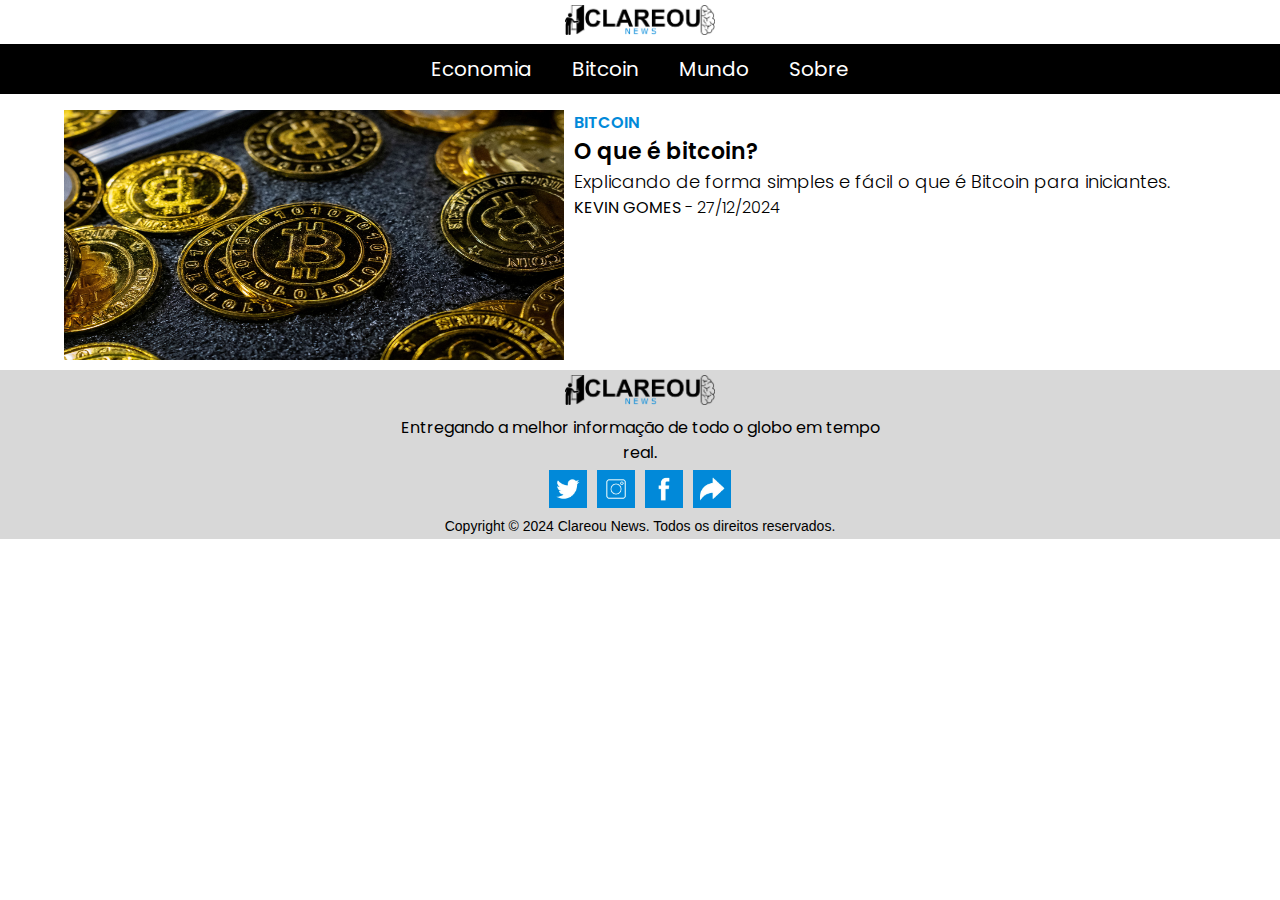
<file: bitcoin/bitcoin.html>
<!DOCTYPE html>
<html lang="pt-br">
<head>
    <meta charset="UTF-8">
    <meta name="viewport" content="width=device-width, initial-scale=1.0">
    <link rel="shortcut icon" href="Logos/clareou-bitcoin.png" type="image/x-icon">
    <link rel="stylesheet" href="bitcoin.css">
    <title>Clareou News - Bitcoin</title>
</head>
<body>
    <div class="container">
        <header>
            <div class="logo"><a href="https://devgomes2022.github.io/ClareouNews/"><img src="Logos/clareouPRETOescritoAZULNEWS.png" alt=""></a></div>
            <div class="menu">
                <ul>
                    <li><a href="https://devgomes2022.github.io/ClareouNews/economia/economia.html">Economia</a></li>
                    <li><a href="https://devgomes2022.github.io/ClareouNews/bitcoin/bitcoin.html">Bitcoin</a></li>
                    <!--<li><a href="https://devgomes2022.github.io/ClareouNews/politica/politica.html">Política</a></li>-->
                    <li><a href="https://devgomes2022.github.io/ClareouNews/mundo/mundo.html">Mundo</a></li>
                    <li><a href="https://devgomes2022.github.io/ClareouNews/sobre/sobre.html">Sobre</a></li>
                </ul>
            </div>
        </header>
        <div class="bitcoin">
            <ul>
                <li><a href="https://devgomes2022.github.io/ClareouNews/bitcoin/oqueebitcoin.html" target="_blank">
                    <img src="oqueebitcoin/bitcoin.jpg" alt="">
                        <div>
                            <p>BITCOIN</p>
                            <h1>O que é bitcoin?</h1>
                            <h2>Explicando de forma simples e fácil o que é Bitcoin para iniciantes.</h2>
                            <h3><strong>KEVIN GOMES</strong> - 27/12/2024</h3>
                        </div>
                </a>
                </li>
            </ul>
        </div>
        <footer>
            <a href="inicio"><img src="Logos/clareouPRETOescritoAZULNEWS.png" alt=""></a>
            <h1>Entregando a melhor informação de todo o globo em tempo real.</h1>
            <ul>
                <li><a href=""><img src="LogoCOMPARTILHAR/twitter.png" alt=""></a></li>
                <li><a href=""><img src="LogoCOMPARTILHAR/instagram.png" alt=""></a></li>
                <li><a href=""><img src="LogoCOMPARTILHAR/facebook.png" alt=""></a></li>
                <li><a href=""><img src="LogoCOMPARTILHAR/compartilhar.png" alt=""></a></li>
            </ul>
            <p>Copyright © 2024 Clareou News. Todos os direitos reservados.</p>
        </footer>
    </div>
</body>
</html>
</file>
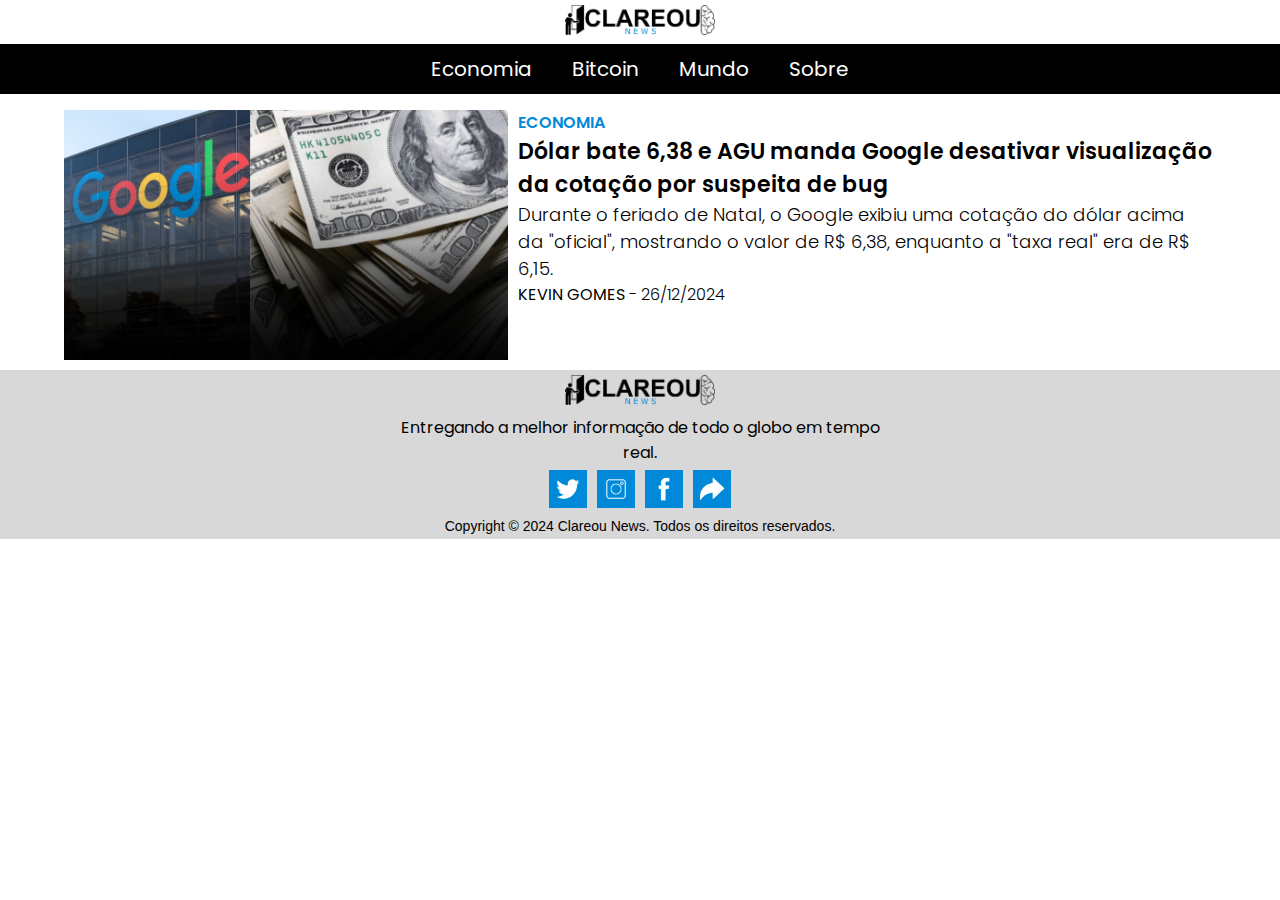
<file: economia/economia.html>
<!DOCTYPE html>
<html lang="pt-br">
<head>
    <meta charset="UTF-8">
    <meta name="viewport" content="width=device-width, initial-scale=1.0">
    <link rel="shortcut icon" href="Logos/clareou-economia.png" type="image/x-icon">
    <link rel="stylesheet" href="economia.css">
    <title>Clareou News - Economia</title>
</head>
<body>
    <div class="container">
        <header>
            <div class="logo"><a href="https://devgomes2022.github.io/ClareouNews/"><img src="Logos/clareouPRETOescritoAZULNEWS.png" alt=""></a></div>
            <div class="menu">
                <ul>
                    <li><a href="https://devgomes2022.github.io/ClareouNews/economia/economia.html">Economia</a></li>
                    <li><a href="https://devgomes2022.github.io/ClareouNews/bitcoin/bitcoin.html">Bitcoin</a></li>
                    <!--<li><a href="https://devgomes2022.github.io/ClareouNews/politica/politica.html">Política</a></li>-->
                    <li><a href="https://devgomes2022.github.io/ClareouNews/mundo/mundo.html">Mundo</a></li>
                    <li><a href="https://devgomes2022.github.io/ClareouNews/sobre/sobre.html">Sobre</a></li>
                </ul>
            </div>
        </header>
        <div class="economia">
            <ul>
                <li><a href="https://devgomes2022.github.io/ClareouNews/economia/googledesativacotdolar.html" target="_blank">
                    <img src="fotosteste/dolargoogle.png" alt="">
                        <div>
                            <p>ECONOMIA</p>
                            <h1>Dólar bate 6,38 e AGU manda Google desativar visualização da cotação por suspeita de bug</h1>
                            <h2>Durante o feriado de Natal, o Google exibiu uma cotação do dólar acima da "oficial", mostrando o valor de R$ 6,38, enquanto a "taxa real" era de R$ 6,15.</h2>
                            <h3><strong>KEVIN GOMES</strong> - 26/12/2024</h3>
                        </div>
                </a>
                </li>
            </ul>
        </div>
        <footer>
            <a href="inicio"><img src="Logos/clareouPRETOescritoAZULNEWS.png" alt=""></a>
            <h1>Entregando a melhor informação de todo o globo em tempo real.</h1>
            <ul>
                <li><a href=""><img src="LogoCOMPARTILHAR/twitter.png" alt=""></a></li>
                <li><a href=""><img src="LogoCOMPARTILHAR/instagram.png" alt=""></a></li>
                <li><a href=""><img src="LogoCOMPARTILHAR/facebook.png" alt=""></a></li>
                <li><a href=""><img src="LogoCOMPARTILHAR/compartilhar.png" alt=""></a></li>
            </ul>
            <p>Copyright © 2024 Clareou News. Todos os direitos reservados.</p>
        </footer>
    </div>
</body>
</html>
</file>
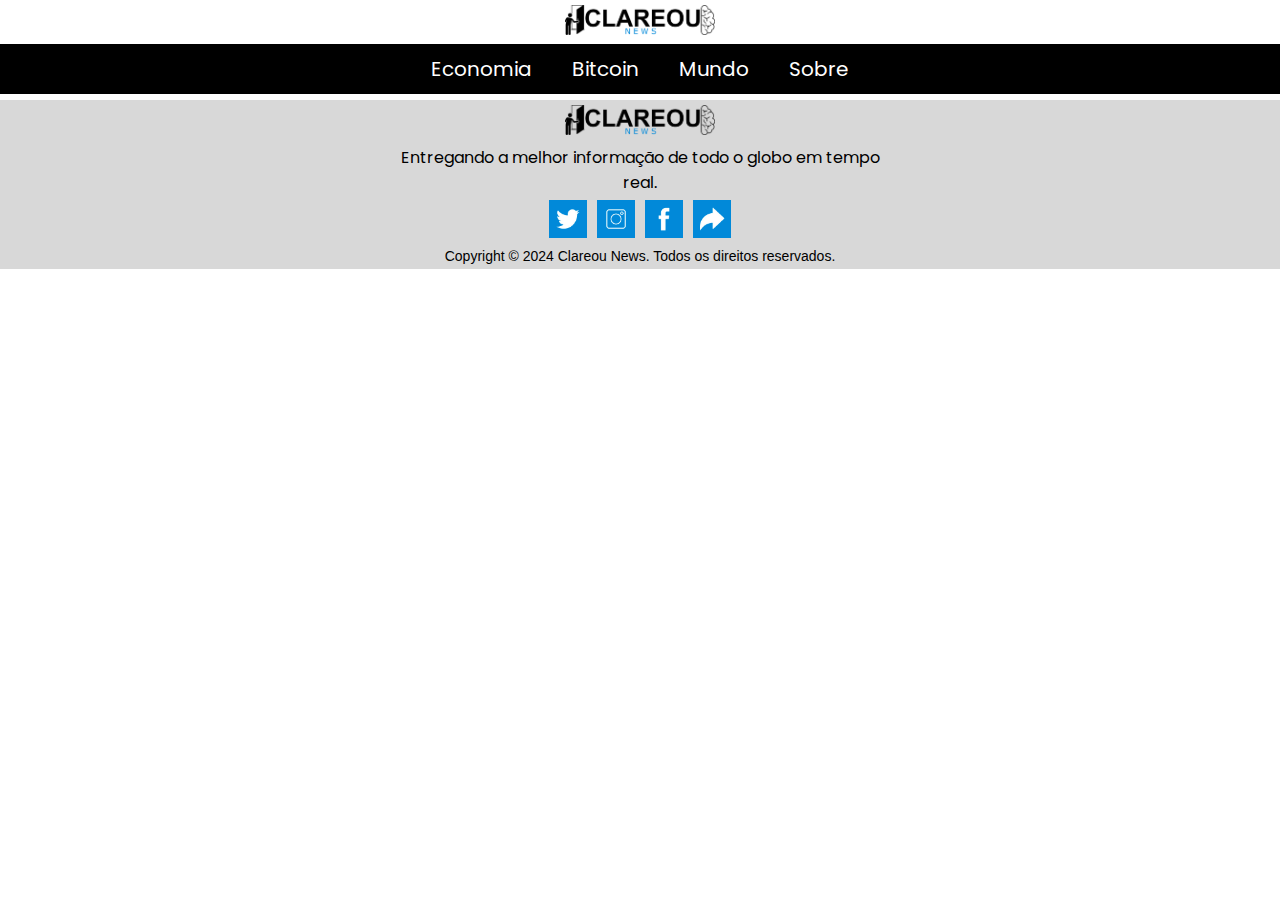
<file: sobre/sobre.html>
<!DOCTYPE html>
<html lang="pt-br">
<head>
    <meta charset="UTF-8">
    <meta name="viewport" content="width=device-width, initial-scale=1.0">
    <link rel="shortcut icon" href="Logos/clareou-sobre.png" type="image/x-icon">
    <link rel="stylesheet" href="sobre.css">
    <title>Clareou News - Sobre</title>
</head>
<body>
    <div class="container">
        <header>
            <div class="logo"><a href="https://devgomes2022.github.io/ClareouNews/"><img src="Logos/clareouPRETOescritoAZULNEWS.png" alt=""></a></div>
            <div class="menu">
                <ul>
                    <li><a href="https://devgomes2022.github.io/ClareouNews/economia/economia.html">Economia</a></li>
                    <li><a href="https://devgomes2022.github.io/ClareouNews/bitcoin/bitcoin.html">Bitcoin</a></li>
                    <!--<li><a href="https://devgomes2022.github.io/ClareouNews/politica/politica.html">Política</a></li>-->
                    <li><a href="https://devgomes2022.github.io/ClareouNews/mundo/mundo.html">Mundo</a></li>
                    <li><a href="https://devgomes2022.github.io/ClareouNews/sobre/sobre.html">Sobre</a></li>
                </ul>
            </div>
        </header>
        <div class="sobre">
            
        </div>
        <footer>
            <a href="inicio"><img src="Logos/clareouPRETOescritoAZULNEWS.png" alt=""></a>
            <h1>Entregando a melhor informação de todo o globo em tempo real.</h1>
            <ul>
                <li><a href=""><img src="LogoCOMPARTILHAR/twitter.png" alt=""></a></li>
                <li><a href=""><img src="LogoCOMPARTILHAR/instagram.png" alt=""></a></li>
                <li><a href=""><img src="LogoCOMPARTILHAR/facebook.png" alt=""></a></li>
                <li><a href=""><img src="LogoCOMPARTILHAR/compartilhar.png" alt=""></a></li>
            </ul>
            <p>Copyright © 2024 Clareou News. Todos os direitos reservados.</p>
        </footer>
    </div>
</body>
</html>
</file>
<file: bitcoin/bitcoin.css>
@charset "UTF-8";

@import url('https://fonts.googleapis.com/css2?family=Poppins:ital,wght@0,100;0,200;0,300;0,400;0,500;0,600;0,700;0,800;0,900;1,100;1,200;1,300;1,400;1,500;1,600;1,700;1,800;1,900&display=swap');

* {
    margin: 0;
    padding: 0;
    border: 0;
}

body {
    background-color: white;
}

.container {
    width: 100%;
    height: auto;
}

header {
    width: 100%;
    height: auto;
    position: fixed;
    z-index: 999;
}

.logo {
    background-color: white;
    margin: auto;
    text-align: center;
}

.logo img {
    width: 150px;
    padding: 5px;
}

.menu {
    background-color: black;
}

.menu ul {
    display: flex;
    align-items: center;
    justify-content: center;
    list-style: none;
    padding: 10px;
}

.menu a {
    text-decoration: none;
    color: white;
    font-size: 20px;
    padding: 10px 20px;
    font-family: 'Poppins', sans-serif;
    transition: 0.3s;
}

.menu a:hover {
    background-color: #0189d9;
}

@media screen and (max-width: 700px) {
    .menu a {
        font-size: 12px;
    }
}

@media screen and (max-width: 500px) {
    .menu a {
        padding: 5px 10px;
    }
}

@media screen and (max-width: 400px) {
    .menu a {
        padding: 3px 5px;
    }
}

/*===========*/

.bitcoin {
    width: 90%;
    margin: auto;
    padding-top: 100px;
}

@media screen and (max-width: 1000px) {
    .bitcoin {
        width: 100%;
    }
}

.bitcoin li {
    display: flex;
    justify-content: initial;
    list-style: none;
    padding-top: 10px;
    padding-bottom: 10px;
}

.bitcoin li:hover {
    background-color: #f8f8f8;
}

.bitcoin a {
    display: flex;
    text-decoration: none;
}

@media screen and (max-width: 600px) {
    .bitcoin a {
        display: block;
    }
}

.bitcoin img {
    width: 500px;
    height: 250px;
}

@media screen and (max-width: 800px) {
    .bitcoin img {
        width: 400px;
        height: 200px;
    }
}

@media screen and (max-width: 600px) {
    .bitcoin img {
        width: 100%;
        height: auto;
    }
}

.bitcoin p {
    font-size: 16px;
    color: #0189d9;
    font-weight: 600;
    font-family: 'Poppins', sans-serif;
    padding-left: 10px;
}

@media screen and (max-width: 800px) {
    .bitcoin p {
        font-size: 14px;
    }
}

@media screen and (max-width: 700px) {
    .bitcoin p {
        display: none;
    }
}

@media screen and (max-width: 600px) {
    .bitcoin p {
        display: block;
    }
}

.bitcoin h1 {
    font-size: 28px;
    color: black;
    font-weight: 600;
    font-family: 'Poppins', sans-serif;
    padding-left: 10px;
}

@media screen and (max-width: 1650px) {
    .bitcoin h1 {
        font-size: 22px;
    }
}

@media screen and (max-width: 800px) {
    .bitcoin h1 {
        font-size: 18px;
    }
}

.bitcoin h2 {
    font-size: 22px;
    color: black;
    font-weight: 300;
    font-family: 'Poppins', sans-serif;
    padding-left: 10px;
}

@media screen and (max-width: 1650px) {
    .bitcoin h2 {
        font-size: 18px;
    }
}

@media screen and (max-width: 800px) {
    .bitcoin h2 {
        font-size: 14px;
    }
}

.bitcoin h3 {
    font-size: 16px;
    color: black;
    font-weight: 300;
    font-family: 'Poppins', sans-serif;
    padding-left: 10px;
}

@media screen and (max-width: 800px) {
    .bitcoin h3 {
        font-size: 12px;
    }
}

/*===========*/

footer {
    width: 100%;
    text-align: center;
    color: black;
    font-size: 20px;
    background-color: #d8d8d8;
}

footer img {
    width: 150px;
    padding: 5px;
}

footer h1 {
    width: 500px;
    font-size: 16px;
    font-weight: 400;
    text-align: center;
    margin: auto;
    padding-bottom: 5px;
    font-family: 'Poppins', sans-serif;
}

@media screen and (max-width: 500px) {
    footer h1 {
        width: auto;
        font-size: 14px;
    }
}

footer ul {
    display: flex;
    justify-content: center;
}

footer li {
    list-style-type: none;
    padding: 0px 5px;
}

footer ul a img {
    width: 28px;
    background-color: #0189d9;
}

footer ul a img:hover {
    background-color: #057bbe;
}

footer p {
    font-family: sans-serif;
    font-size: 14px;
    padding-top: 5px;
    padding-bottom: 5px;
}
</file>
<file: economia/economia.css>
@charset "UTF-8";

@import url('https://fonts.googleapis.com/css2?family=Poppins:ital,wght@0,100;0,200;0,300;0,400;0,500;0,600;0,700;0,800;0,900;1,100;1,200;1,300;1,400;1,500;1,600;1,700;1,800;1,900&display=swap');

* {
    margin: 0;
    padding: 0;
    border: 0;
}

body {
    background-color: white;
}

.container {
    width: 100%;
    height: auto;
}

header {
    width: 100%;
    height: auto;
    position: fixed;
    z-index: 999;
}

.logo {
    background-color: white;
    margin: auto;
    text-align: center;
}

.logo img {
    width: 150px;
    padding: 5px;
}

.menu {
    background-color: black;
}

.menu ul {
    display: flex;
    align-items: center;
    justify-content: center;
    list-style: none;
    padding: 10px;
}

.menu a {
    text-decoration: none;
    color: white;
    font-size: 20px;
    padding: 10px 20px;
    font-family: 'Poppins', sans-serif;
    transition: 0.3s;
}

.menu a:hover {
    background-color: #0189d9;
}

@media screen and (max-width: 700px) {
    .menu a {
        font-size: 12px;
    }
}

@media screen and (max-width: 500px) {
    .menu a {
        padding: 5px 10px;
    }
}

@media screen and (max-width: 400px) {
    .menu a {
        padding: 3px 5px;
    }
}

/*===========*/

.economia {
    width: 90%;
    margin: auto;
    padding-top: 100px;
}

@media screen and (max-width: 1000px) {
    .economia {
        width: 100%;
    }
}

.economia li {
    display: flex;
    justify-content: initial;
    list-style: none;
    padding-top: 10px;
    padding-bottom: 10px;
}

.economia li:hover {
    background-color: #f8f8f8;
}

.economia a {
    display: flex;
    text-decoration: none;
}

@media screen and (max-width: 600px) {
    .economia a {
        display: block;
    }
}

.economia img {
    width: 500px;
    height: 250px;
}

@media screen and (max-width: 800px) {
    .economia img {
        width: 400px;
        height: 200px;
    }
}

@media screen and (max-width: 600px) {
    .economia img {
        width: 100%;
        height: auto;
    }
}

.economia p {
    font-size: 16px;
    color: #0189d9;
    font-weight: 600;
    font-family: 'Poppins', sans-serif;
    padding-left: 10px;
}

@media screen and (max-width: 800px) {
    .economia p {
        font-size: 14px;
    }
}

@media screen and (max-width: 700px) {
    .economia p {
        display: none;
    }
}

@media screen and (max-width: 600px) {
    .economia p {
        display: block;
    }
}

.economia h1 {
    font-size: 28px;
    color: black;
    font-weight: 600;
    font-family: 'Poppins', sans-serif;
    padding-left: 10px;
}

@media screen and (max-width: 1650px) {
    .economia h1 {
        font-size: 22px;
    }
}

@media screen and (max-width: 800px) {
    .economia h1 {
        font-size: 18px;
    }
}

.economia h2 {
    font-size: 22px;
    color: black;
    font-weight: 300;
    font-family: 'Poppins', sans-serif;
    padding-left: 10px;
}

@media screen and (max-width: 1650px) {
    .economia h2 {
        font-size: 18px;
    }
}

@media screen and (max-width: 800px) {
    .economia h2 {
        font-size: 14px;
    }
}

.economia h3 {
    font-size: 16px;
    color: black;
    font-weight: 300;
    font-family: 'Poppins', sans-serif;
    padding-left: 10px;
}

@media screen and (max-width: 800px) {
    .economia h3 {
        font-size: 12px;
    }
}

/*===========*/

footer {
    width: 100%;
    text-align: center;
    color: black;
    font-size: 20px;
    background-color: #d8d8d8;
}

footer img {
    width: 150px;
    padding: 5px;
}

footer h1 {
    width: 500px;
    font-size: 16px;
    font-weight: 400;
    text-align: center;
    margin: auto;
    padding-bottom: 5px;
    font-family: 'Poppins', sans-serif;
}

@media screen and (max-width: 500px) {
    footer h1 {
        width: auto;
        font-size: 14px;
    }
}

footer ul {
    display: flex;
    justify-content: center;
}

footer li {
    list-style-type: none;
    padding: 0px 5px;
}

footer ul a img {
    width: 28px;
    background-color: #0189d9;
}

footer ul a img:hover {
    background-color: #057bbe;
}

footer p {
    font-family: sans-serif;
    font-size: 14px;
    padding-top: 5px;
    padding-bottom: 5px;
}
</file>
<file: sobre/sobre.css>
@charset "UTF-8";

@import url('https://fonts.googleapis.com/css2?family=Poppins:ital,wght@0,100;0,200;0,300;0,400;0,500;0,600;0,700;0,800;0,900;1,100;1,200;1,300;1,400;1,500;1,600;1,700;1,800;1,900&display=swap');

* {
    margin: 0;
    padding: 0;
    border: 0;
}

body {
    background-color: white;
}

.container {
    width: 100%;
    height: auto;
}

header {
    width: 100%;
    height: auto;
    position: fixed;
    z-index: 999;
}

.logo {
    background-color: white;
    margin: auto;
    text-align: center;
}

.logo img {
    width: 150px;
    padding: 5px;
}

.menu {
    background-color: black;
}

.menu ul {
    display: flex;
    align-items: center;
    justify-content: center;
    list-style: none;
    padding: 10px;
}

.menu a {
    text-decoration: none;
    color: white;
    font-size: 20px;
    padding: 10px 20px;
    font-family: 'Poppins', sans-serif;
    transition: 0.3s;
}

.menu a:hover {
    background-color: #0189d9;
}

@media screen and (max-width: 700px) {
    .menu a {
        font-size: 12px;
    }
}

@media screen and (max-width: 500px) {
    .menu a {
        padding: 5px 10px;
    }
}

@media screen and (max-width: 400px) {
    .menu a {
        padding: 3px 5px;
    }
}

/*===========*/

.sobre {
    width: 100%;
    padding-top: 100px;
}

/*===========*/

footer {
    width: 100%;
    text-align: center;
    color: black;
    font-size: 20px;
    background-color: #d8d8d8;
}

footer img {
    width: 150px;
    padding: 5px;
}

footer h1 {
    width: 500px;
    font-size: 16px;
    font-weight: 400;
    text-align: center;
    margin: auto;
    padding-bottom: 5px;
    font-family: 'Poppins', sans-serif;
}

@media screen and (max-width: 500px) {
    footer h1 {
        width: auto;
        font-size: 14px;
    }
}

footer ul {
    display: flex;
    justify-content: center;
}

footer li {
    list-style-type: none;
    padding: 0px 5px;
}

footer ul a img {
    width: 28px;
    background-color: #0189d9;
}

footer ul a img:hover {
    background-color: #057bbe;
}

footer p {
    font-family: sans-serif;
    font-size: 14px;
    padding-top: 5px;
    padding-bottom: 5px;
}
</file>
